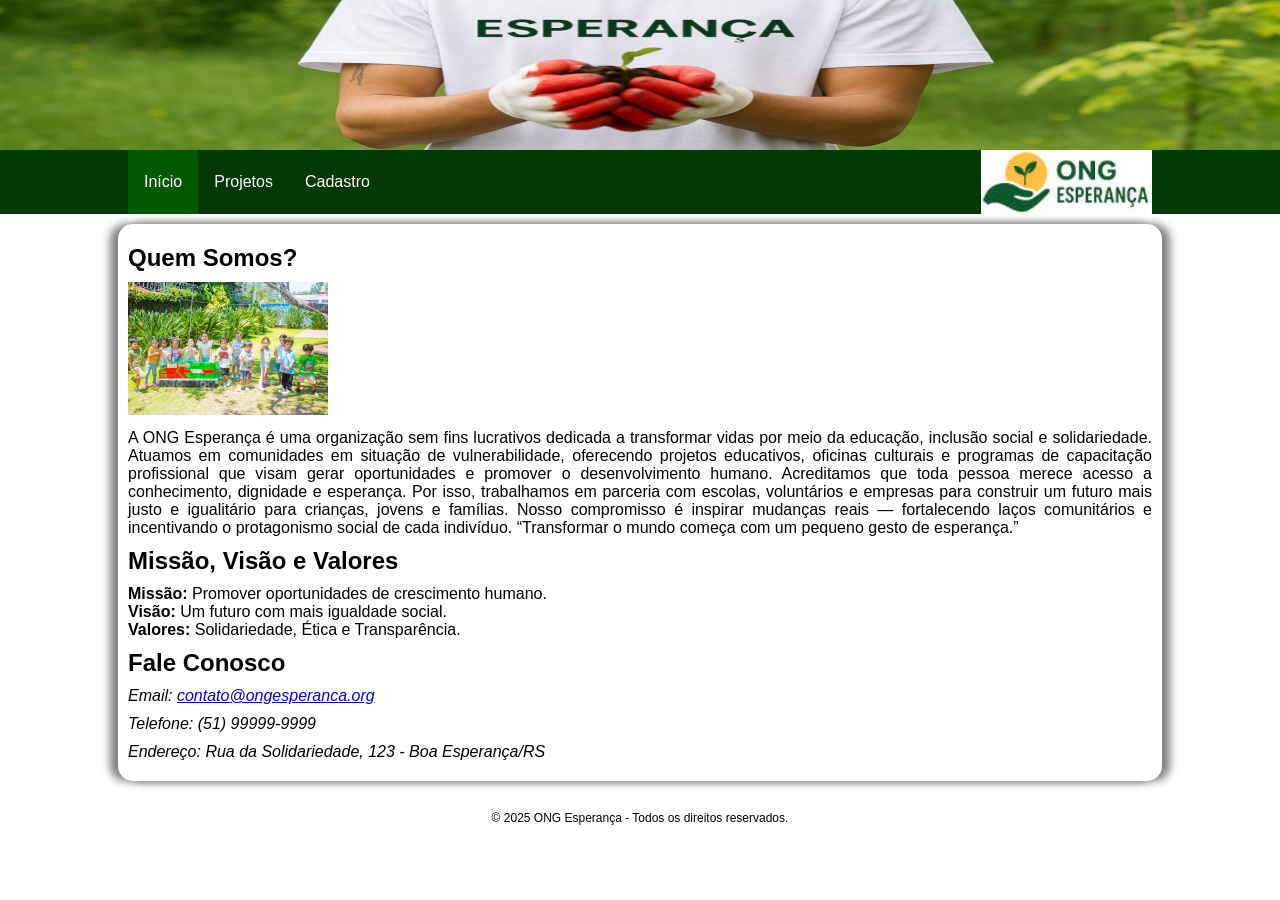
<file: index.html>
<!DOCTYPE html>
<html lang="pt-BR">
  <head>
    <meta charset="UTF-8" />
    <meta name="viewport" content="width=device-width, initial-scale=1.0" />
    <title>ONG Esperança - Início</title>
    <link rel="stylesheet" href="style/index.css" />
  </head>

  <body>
    <header>
      <div class="banner"></div>

      <div class="topbar-container">
        <div class="topbar-content">
          <div class="menu-container">
            <nav class="menu">
              <ul>
                <li><a class="menu-active" href="index.html">Início</a></li>
                <li><a href="projetos.html">Projetos</a></li>
                <li><a href="cadastro.html">Cadastro</a></li>
              </ul>
            </nav>
          </div>
          <div class="logo-container">
            <img src="assets/imagens/logo.jpg" alt="Logo da ONG Esperança" />
          </div>
        </div>
      </div>
    </header>

    <main>
      <div class="main-container">
        <section>
          <h2>Quem Somos?</h2>
          <p>
            <img src="assets/imagens/criancas.jpg" alt="Crianças Brincando" />
          </p>
          <p class="justify">
            A ONG Esperança é uma organização sem fins lucrativos dedicada a
            transformar vidas por meio da educação, inclusão social e
            solidariedade. Atuamos em comunidades em situação de
            vulnerabilidade, oferecendo projetos educativos, oficinas culturais
            e programas de capacitação profissional que visam gerar
            oportunidades e promover o desenvolvimento humano. Acreditamos que
            toda pessoa merece acesso a conhecimento, dignidade e esperança. Por
            isso, trabalhamos em parceria com escolas, voluntários e empresas
            para construir um futuro mais justo e igualitário para crianças,
            jovens e famílias. Nosso compromisso é inspirar mudanças reais —
            fortalecendo laços comunitários e incentivando o protagonismo social
            de cada indivíduo. “Transformar o mundo começa com um pequeno gesto
            de esperança.”
          </p>
        </section>

        <section>
          <h2>Missão, Visão e Valores</h2>
          <ul>
            <li>
              <strong>Missão:</strong> Promover oportunidades de crescimento
              humano.
            </li>
            <li>
              <strong>Visão:</strong> Um futuro com mais igualdade social.
            </li>
            <li>
              <strong>Valores:</strong> Solidariedade, Ética e Transparência.
            </li>
          </ul>
        </section>

        <section>
          <h2>Fale Conosco</h2>
          <address>
            <p>
              Email:
              <a href="mailto:contato@ongesperanca.org"
                >contato@ongesperanca.org</a
              >
            </p>
            <p>Telefone: (51) 99999-9999</p>
            <p>Endereço: Rua da Solidariedade, 123 - Boa Esperança/RS</p>
          </address>
        </section>
      </div>
    </main>

    <footer>
      <p>&copy; 2025 ONG Esperança - Todos os direitos reservados.</p>
    </footer>
  </body>
</html>
</file>
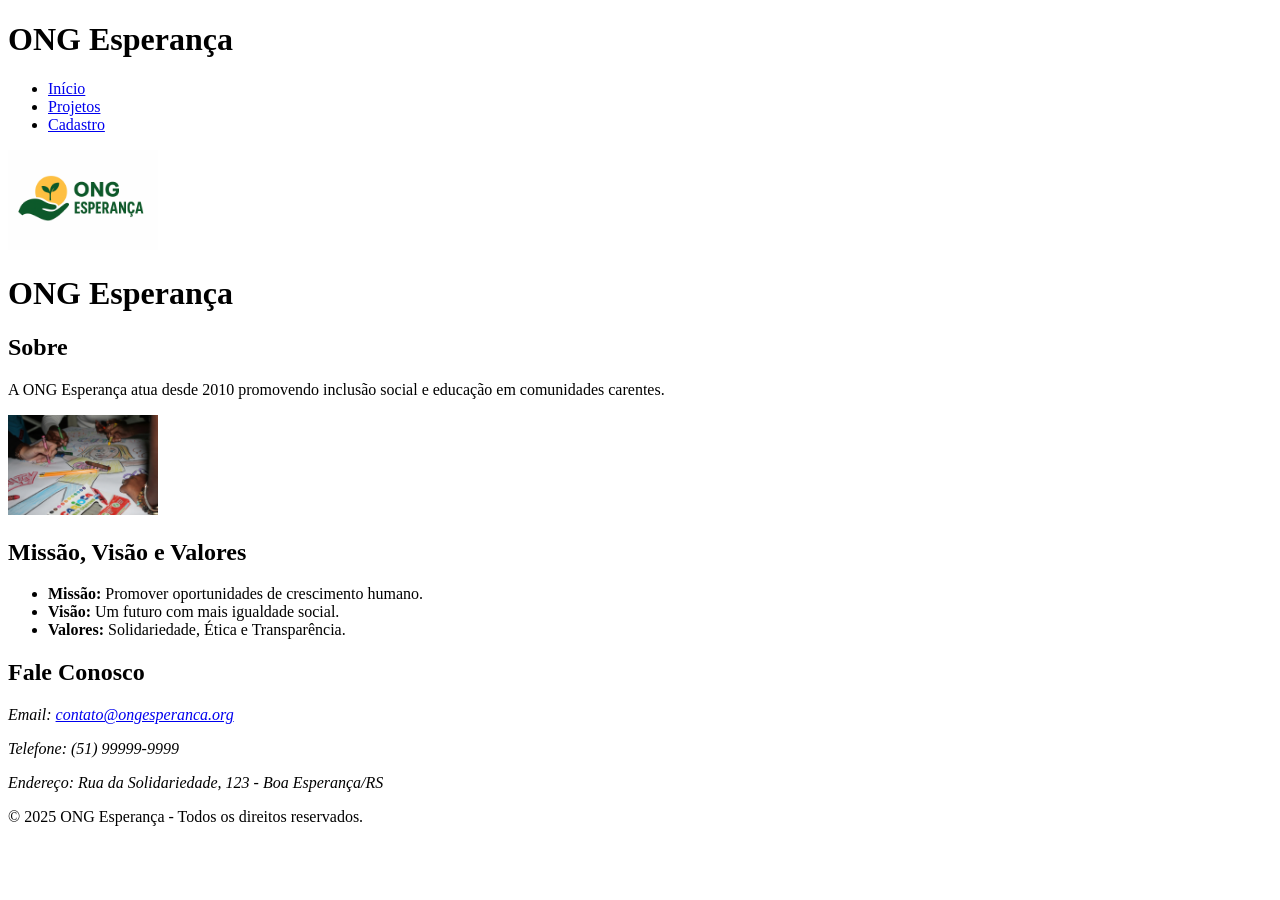
<file: Atividade1/index.html>
<!DOCTYPE html>
<html lang="pt-BR">

<head>
  <meta charset="UTF-8">
  <meta name="viewport" content="width=device-width, initial-scale=1.0">
  <title>ONG Esperança - Início</title>
</head>

<body>


  <header>
    <h1>ONG Esperança</h1>
   
    <nav>
      <ul>
        <li><a href="index.html">Início</a></li>
        <li><a href="projetos.html">Projetos</a></li>
        <li><a href="cadastro.html">Cadastro</a></li>
      </ul>
    </nav>
     <img src="assets/imagens/logo.png" alt="Logo da ONG Esperança" width="150">
  </header>

  <main>
    <h1>ONG Esperança</h1>
    <section>
      <h2>Sobre</h2>
      <p>A ONG Esperança atua desde 2010 promovendo inclusão social e educação em comunidades carentes.</p>
      <img src="assets/imagens/criancas-social.jpg" width="150" alt="Crianças participando de atividade social">
    </section>

    <section>
      <h2>Missão, Visão e Valores</h2>
      <ul>
        <li><strong>Missão:</strong> Promover oportunidades de crescimento humano.</li>
        <li><strong>Visão:</strong> Um futuro com mais igualdade social.</li>
        <li><strong>Valores:</strong> Solidariedade, Ética e Transparência.</li>
      </ul>
    </section>

    <section>
      <h2>Fale Conosco</h2>
      <address>
        <p>Email: <a href="mailto:contato@ongesperanca.org">contato@ongesperanca.org</a></p>
        <p>Telefone: (51) 99999-9999</p>
        <p>Endereço: Rua da Solidariedade, 123 - Boa Esperança/RS</p>
      </address>
    </section>
  </main>

  <footer>
    <p>&copy; 2025 ONG Esperança - Todos os direitos reservados.</p>
  </footer>

</body>

</html>
</file>
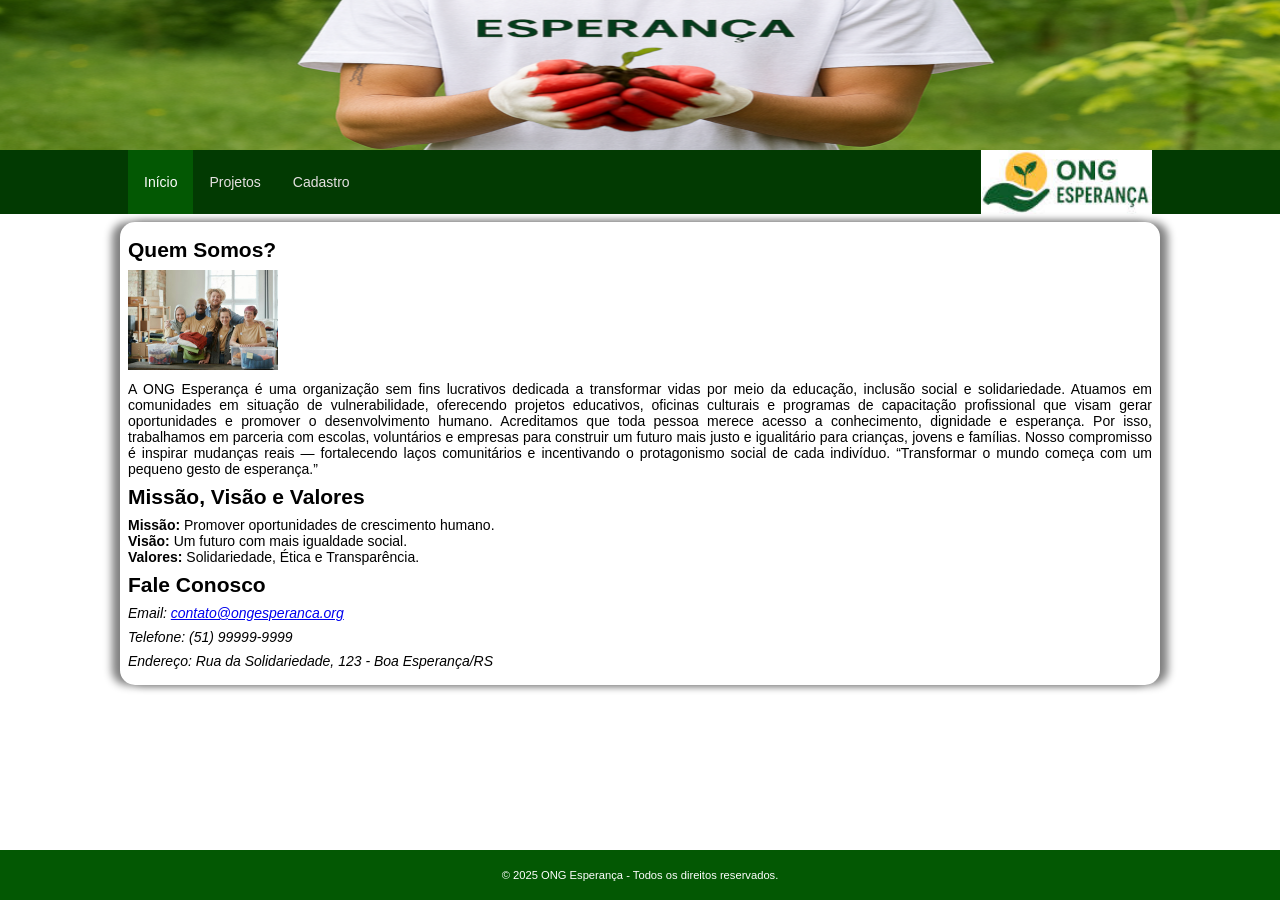
<file: Atividade2/index.html>
<!DOCTYPE html>
<html lang="pt-BR">
  <head>
    <meta charset="UTF-8" />
    <meta name="viewport" content="width=device-width, initial-scale=1.0" />
    <title>ONG Esperança - Início</title>
    <link
      rel="shortcut icon"
      href="assets/icones/ongesperanca.ico"
      type="image/x-icon"
    />
    <link rel="stylesheet" href="style/index.css" />
  </head>

  <body>
    <div class="content">
      <header>
        <div class="banner"></div>

        <div class="topbar-container">
          <div class="topbar-content">
            <div class="menu-container">
              <nav class="menu">
                <ul>
                  <li><a class="menu-active" href="index.html">Início</a></li>
                  <li><a href="projetos.html">Projetos</a></li>
                  <li><a href="cadastro.html">Cadastro</a></li>
                </ul>
              </nav>
            </div>
            <div class="logo-container">
              <img src="assets/imagens/logo.jpg" alt="Logo da ONG Esperança" />
            </div>
          </div>
        </div>
      </header>
      <main>
        <div class="main-container">
          <section>
            <h2>Quem Somos?</h2>
            <p>
              <img
                class="img"
                src="assets/imagens/quemsomos1-p.jpg"
                alt="Crianças Brincando"
              />
            </p>
            <p class="justify">
              A ONG Esperança é uma organização sem fins lucrativos dedicada a
              transformar vidas por meio da educação, inclusão social e
              solidariedade. Atuamos em comunidades em situação de
              vulnerabilidade, oferecendo projetos educativos, oficinas
              culturais e programas de capacitação profissional que visam gerar
              oportunidades e promover o desenvolvimento humano. Acreditamos que
              toda pessoa merece acesso a conhecimento, dignidade e esperança.
              Por isso, trabalhamos em parceria com escolas, voluntários e
              empresas para construir um futuro mais justo e igualitário para
              crianças, jovens e famílias. Nosso compromisso é inspirar mudanças
              reais — fortalecendo laços comunitários e incentivando o
              protagonismo social de cada indivíduo. “Transformar o mundo começa
              com um pequeno gesto de esperança.”
            </p>
          </section>

          <section>
            <h2>Missão, Visão e Valores</h2>
            <ul>
              <li>
                <strong>Missão:</strong> Promover oportunidades de crescimento
                humano.
              </li>
              <li>
                <strong>Visão:</strong> Um futuro com mais igualdade social.
              </li>
              <li>
                <strong>Valores:</strong> Solidariedade, Ética e Transparência.
              </li>
            </ul>
          </section>

          <section>
            <h2>Fale Conosco</h2>
            <address>
              <p>
                Email:
                <a href="mailto:contato@ongesperanca.org"
                  >contato@ongesperanca.org</a
                >
              </p>
              <p>Telefone: (51) 99999-9999</p>
              <p>Endereço: Rua da Solidariedade, 123 - Boa Esperança/RS</p>
            </address>
          </section>
        </div>
      </main>

      <footer>
        <p>&copy; 2025 ONG Esperança - Todos os direitos reservados.</p>
      </footer>
    </div>
  </body>
</html>
</file>
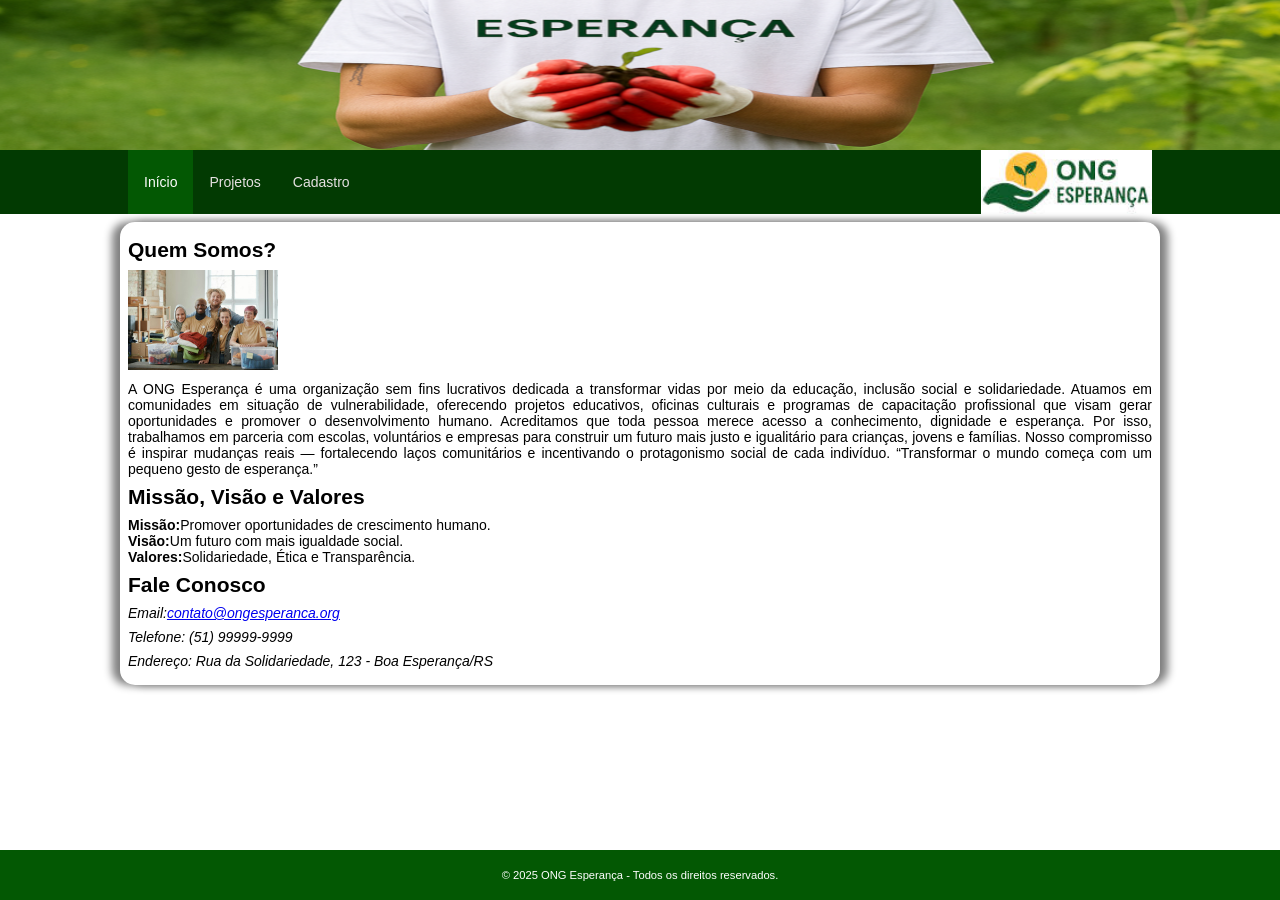
<file: Atividade4/index.html>
<!DOCTYPE html><html lang="pt-BR"><head><meta charset="UTF-8"><meta name="viewport" content="width=device-width,initial-scale=1"><title>ONG Esperança - Início</title><link rel="shortcut icon" href="assets/icones/ongesperanca.ico" type="image/x-icon"><link rel="stylesheet" href="style/index.css"></head><body><div class="content"><header><div class="banner"></div><div class="topbar-container"><div class="topbar-content"><div class="menu-container"><nav class="menu"><ul><li><a class="menu-active" href="index.html">Início</a></li><li><a href="projetos.html">Projetos</a></li><li><a href="cadastro.html">Cadastro</a></li></ul></nav></div><div class="logo-container"><img src="assets/imagens/logo.jpg" alt="Logo da ONG Esperança"></div></div></div></header><main><div class="main-container"><section><h2>Quem Somos?</h2><p><img class="img" src="assets/imagens/quemsomos1-p.jpg" alt="Crianças Brincando"></p><p class="justify">A ONG Esperança é uma organização sem fins lucrativos dedicada a transformar vidas por meio da educação, inclusão social e solidariedade. Atuamos em comunidades em situação de vulnerabilidade, oferecendo projetos educativos, oficinas culturais e programas de capacitação profissional que visam gerar oportunidades e promover o desenvolvimento humano. Acreditamos que toda pessoa merece acesso a conhecimento, dignidade e esperança. Por isso, trabalhamos em parceria com escolas, voluntários e empresas para construir um futuro mais justo e igualitário para crianças, jovens e famílias. Nosso compromisso é inspirar mudanças reais — fortalecendo laços comunitários e incentivando o protagonismo social de cada indivíduo. “Transformar o mundo começa com um pequeno gesto de esperança.”</p></section><section><h2>Missão, Visão e Valores</h2><ul><li><strong>Missão:</strong>Promover oportunidades de crescimento humano.</li><li><strong>Visão:</strong>Um futuro com mais igualdade social.</li><li><strong>Valores:</strong>Solidariedade, Ética e Transparência.</li></ul></section><section><h2>Fale Conosco</h2><address><p>Email:<a href="mailto:contato@ongesperanca.org">contato@ongesperanca.org</a></p><p>Telefone: (51) 99999-9999</p><p>Endereço: Rua da Solidariedade, 123 - Boa Esperança/RS</p></address></section></div></main><footer><p>&copy; 2025 ONG Esperança - Todos os direitos reservados.</p></footer></div></body></html>
</file>
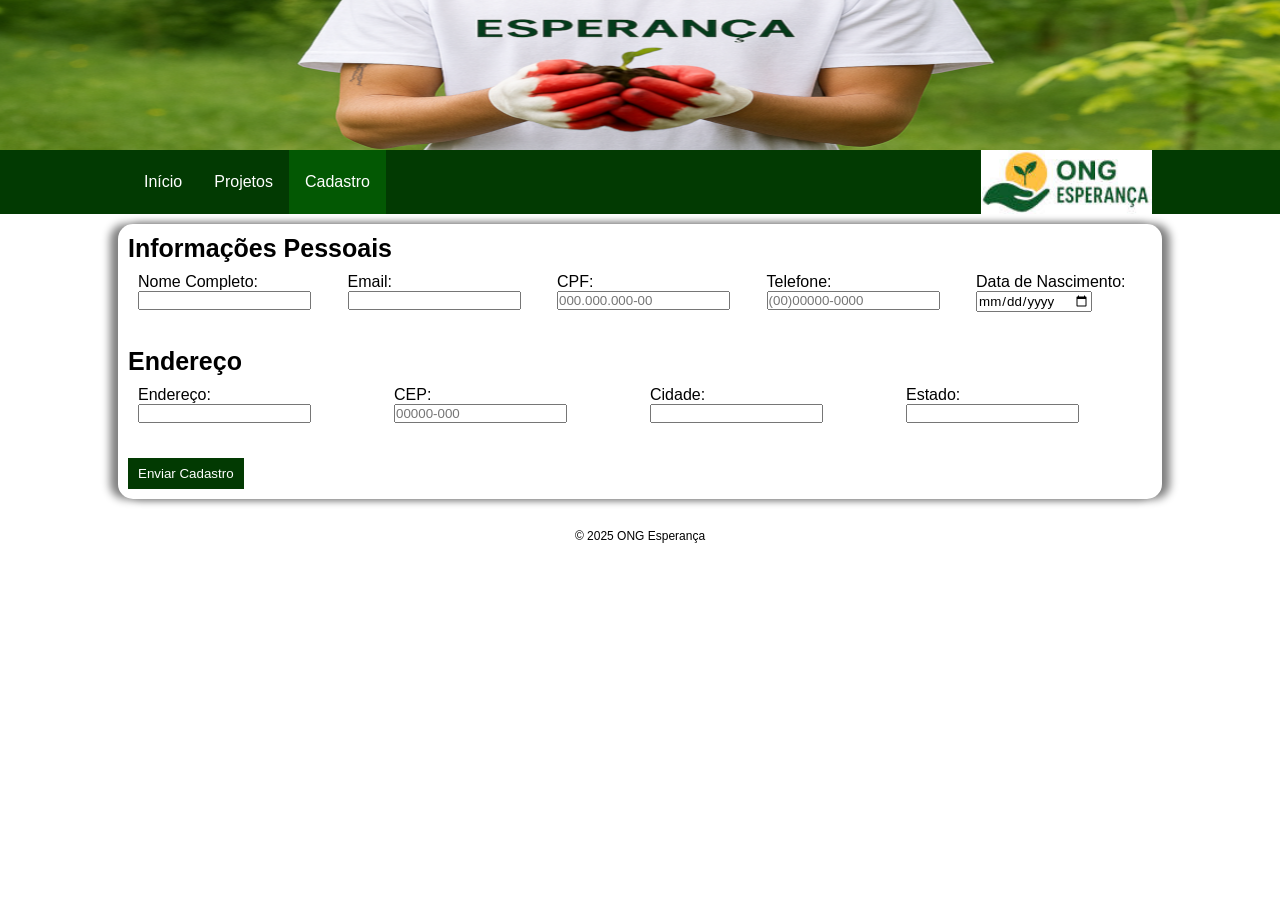
<file: cadastro.html>
<!DOCTYPE html>
<html lang="pt-BR">
  <head>
    <meta charset="UTF-8" />
    <meta name="viewport" content="width=device-width, initial-scale=1.0" />
    <title>Cadastro de Voluntário - ONG Esperança</title>
    <link rel="stylesheet" href="style/index.css" />
  </head>

  <body>
    <header>
      <div class="banner"></div>

      <div class="topbar-container">
        <div class="topbar-content">
          <div class="menu-container">
            <nav class="menu">
              <ul>
                <li><a href="index.html">Início</a></li>
                <li><a href="projetos.html">Projetos</a></li>
                <li>
                  <a class="menu-active" href="cadastro.html">Cadastro</a>
                </li>
              </ul>
            </nav>
          </div>
          <div class="logo-container">
            <img src="assets/imagens/logo.jpg" alt="Logo da ONG Esperança" />
          </div>
        </div>
      </div>
    </header>

    <main>
      <div class="main-container">
        <form>
          <fieldset>
            <legend>Informações Pessoais</legend>

            <div class="grid grid-5">
              <div class="input-item">
                <label
                  >Nome Completo:
                  <input type="text" name="nome" required />
                </label>
              </div>
              <div class="input-item">
                <label
                  >Email:
                  <input type="email" name="email" required />
                </label>
              </div>
              <div class="input-item">
                <label
                  >CPF:
                  <input
                    type="text"
                    name="cpf"
                    required
                    pattern="\d{3}\.\d{3}\.\d{3}-\d{2}"
                    placeholder="000.000.000-00"
                    maxlength="14"
                  />
                </label>
              </div>
              <div class="input-item">
                <label
                  >Telefone:
                  <input
                    type="tel"
                    name="telefone"
                    required
                    placeholder="(00)00000-0000"
                    pattern="\(\d{2}\)\d{5}-\d{4}"
                    maxlength="14"
                  />
                </label>
              </div>
              <div class="input-item">
                <label
                  >Data de Nascimento:
                  <input type="date" name="data_nascimento" required />
                </label>
              </div>
            </div>
          </fieldset>

          <fieldset>
            <legend>Endereço</legend>
            <div class="grid grid-4">
              <div class="input-item">
                <label
                  >Endereço:
                  <input type="text" name="endereco" required />
                </label>
              </div>
              <div class="input-item">
                <label
                  >CEP:
                  <input
                    type="text"
                    name="cep"
                    required
                    pattern="\d{5}-\d{3}"
                    placeholder="00000-000"
                    maxlength="9"
                  />
                </label>
              </div>
              <div class="input-item">
                <label
                  >Cidade:
                  <input type="text" name="cidade" required />
                </label>
              </div>
              <div class="input-item">
                <label
                  >Estado:
                  <input type="text" name="estado" required maxlength="2" />
                </label>
              </div>
            </div>
          </fieldset>

          <button type="submit">Enviar Cadastro</button>
        </form>
      </div>
    </main>

    <footer>
      <p>&copy; 2025 ONG Esperança</p>
    </footer>
  </body>
</html>
</file>
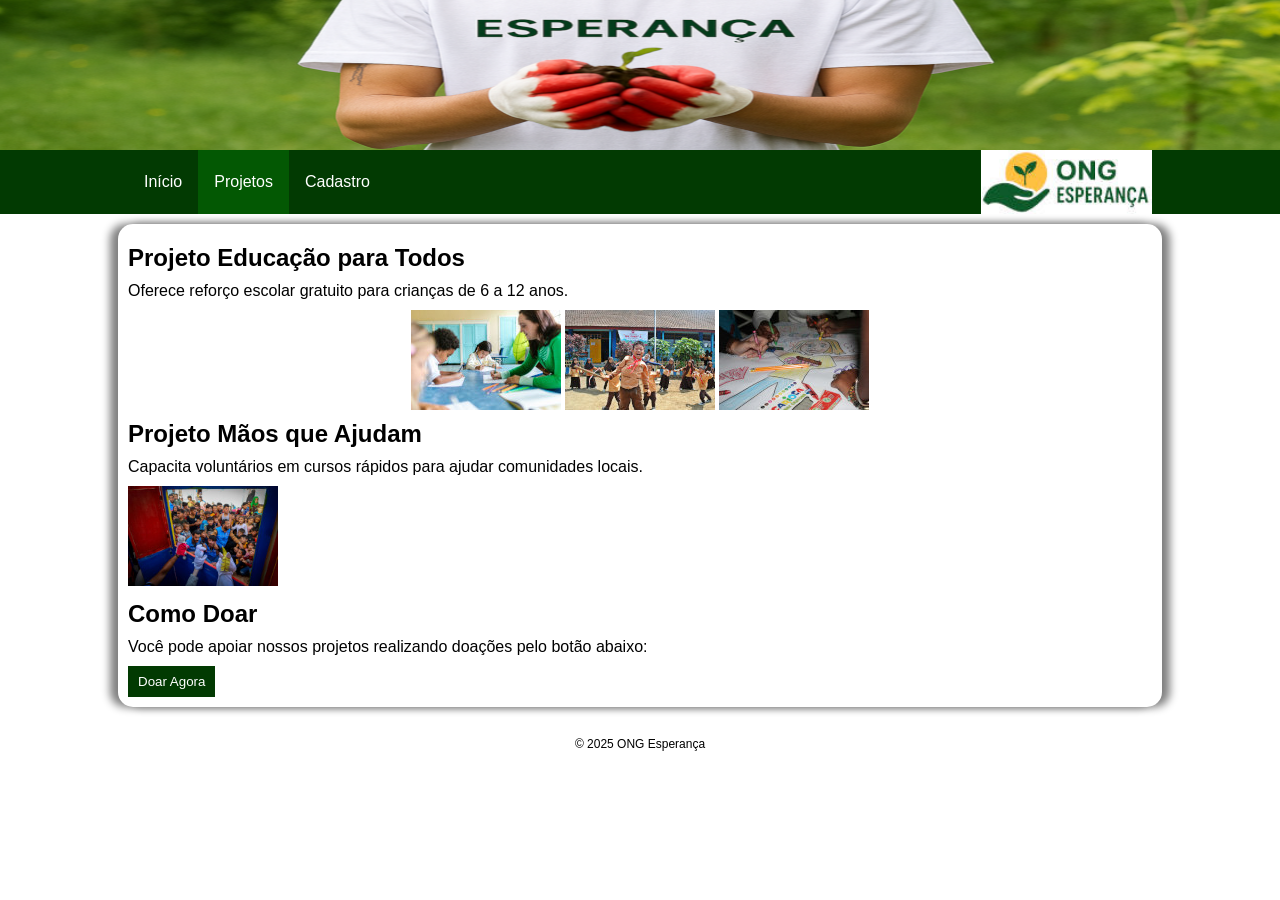
<file: projetos.html>
<!DOCTYPE html>
<html lang="pt-BR">
  <head>
    <meta charset="UTF-8" />
    <meta name="viewport" content="width=device-width, initial-scale=1.0" />
    <title>Projetos Sociais - ONG Esperança</title>
    <link rel="stylesheet" href="style/index.css" />
  </head>

  <body>
    <header>
      <div class="banner"></div>

      <div class="topbar-container">
        <div class="topbar-content">
          <div class="menu-container">
            <nav class="menu">
              <ul>
                <li><a href="index.html">Início</a></li>
                <li>
                  <a class="menu-active" href="projetos.html">Projetos</a>
                </li>
                <li><a href="cadastro.html">Cadastro</a></li>
              </ul>
            </nav>
          </div>
          <div class="logo-container">
            <img src="assets/imagens/logo.jpg" alt="Logo da ONG Esperança" />
          </div>
        </div>
      </div>
    </header>

    <main>
      <div class="main-container">
        <article>
          <h2>Projeto Educação para Todos</h2>
          <p>Oferece reforço escolar gratuito para crianças de 6 a 12 anos.</p>
          <div class="proj-cont">
            <img src="assets/imagens/criancas3.jpg" alt="Crianças estudando" />
            <img src="assets/imagens/criancas4.jpg" alt="Crianças brincando" />
            <img src="assets/imagens/criancas5.jpg" alt="Crianças pintando" />
          </div>
        </article>

        <article>
          <h2>Projeto Mãos que Ajudam</h2>
          <p>
            Capacita voluntários em cursos rápidos para ajudar comunidades
            locais.
          </p>
          <img
            src="assets/imagens/criancas2.jpg"
            alt="Voluntários ajudando na comunidade"
            width="150"
          />
        </article>

        <section id="doacao">
          <h2>Como Doar</h2>
          <p>
            Você pode apoiar nossos projetos realizando doações pelo botão
            abaixo:
          </p>
          <button>Doar Agora</button>
        </section>
      </div>
    </main>

    <footer>
      <p>&copy; 2025 ONG Esperança</p>
    </footer>
  </body>
</html>
</file>
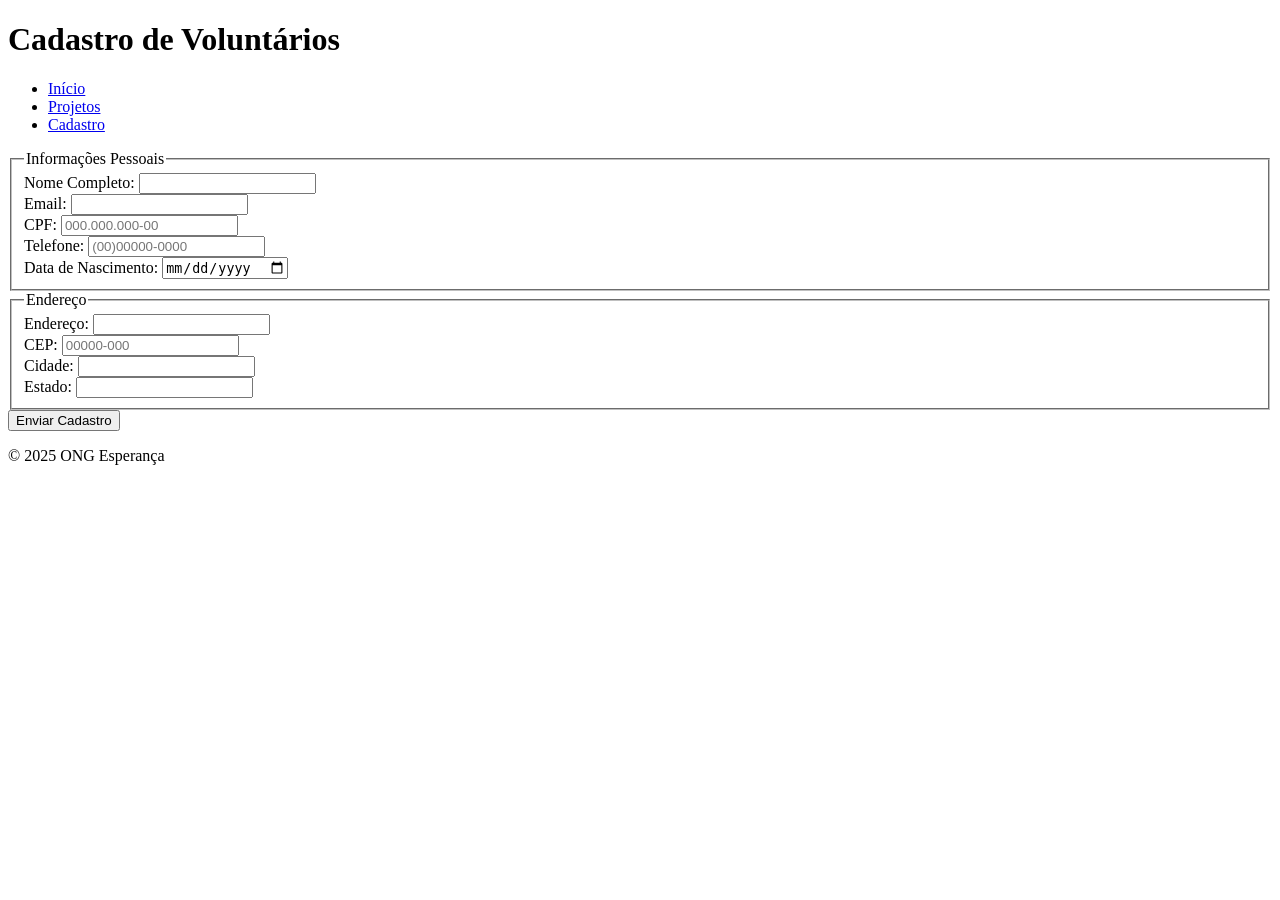
<file: Atividade1/cadastro.html>
<!DOCTYPE html>
<html lang="pt-BR">

<head>
  <meta charset="UTF-8">
  <meta name="viewport" content="width=device-width, initial-scale=1.0">
  <title>Cadastro de Voluntário - ONG Esperança</title>
</head>

<body>

  <header>
    <h1>Cadastro de Voluntários</h1>
    <nav>
      <ul>
        <li><a href="index.html">Início</a></li>
        <li><a href="projetos.html">Projetos</a></li>
        <li><a href="cadastro.html">Cadastro</a></li>
      </ul>
    </nav>
  </header>

  <main>
    <form>
      <fieldset>
        <legend>Informações Pessoais</legend>
        <div>
          <label>Nome Completo:
            <input type="text" name="nome" required />
          </label>
        </div>
        <!-- <div>
          <label for="input-nome">Nome completo:</label>
          <input id="input-nome" type="text" name="nome" required />
        </div> -->
        <div>
          <label>Email:
            <input type="email" name="email" required /> <!-- Isso aqui eh pra sei la -->
          </label>
        </div>
        <div>
          <label>CPF:
            <input type="text" name="cpf" required pattern="\d{3}\.\d{3}\.\d{3}-\d{2}" placeholder="000.000.000-00"
              maxlength="14" />
          </label>
        </div>
        <div>
          <label>Telefone:
            <input type="tel" name="telefone" required placeholder="(00)00000-0000" pattern="\(\d{2}\)\d{5}-\d{4}"
              maxlength="14" />
          </label>
        </div>
        <div>
          <label>Data de Nascimento:
            <input type="date" name="data_nascimento" required />
          </label>
        </div>
      </fieldset>

      <fieldset>
        <legend>Endereço</legend>
        <div>
          <label>Endereço:
            <input type="text" name="endereco" required />
          </label>
        </div>
        <div>
          <label>CEP:
            <input type="text" name="cep" required pattern="\d{5}-\d{3}" placeholder="00000-000" maxlength="9" />
          </label>
        </div>
        <div>
          <label>Cidade:
            <input type="text" name="cidade" required />
          </label>
        </div>
        <div>
          <label>Estado:
            <input type="text" name="estado" required maxlength="2" />
          </label>
        </div>
      </fieldset>

      <button type="submit">Enviar Cadastro</button>
    </form>
  </main>

  <footer>
    <p>&copy; 2025 ONG Esperança</p>
  </footer>

</body>

</html>
</file>
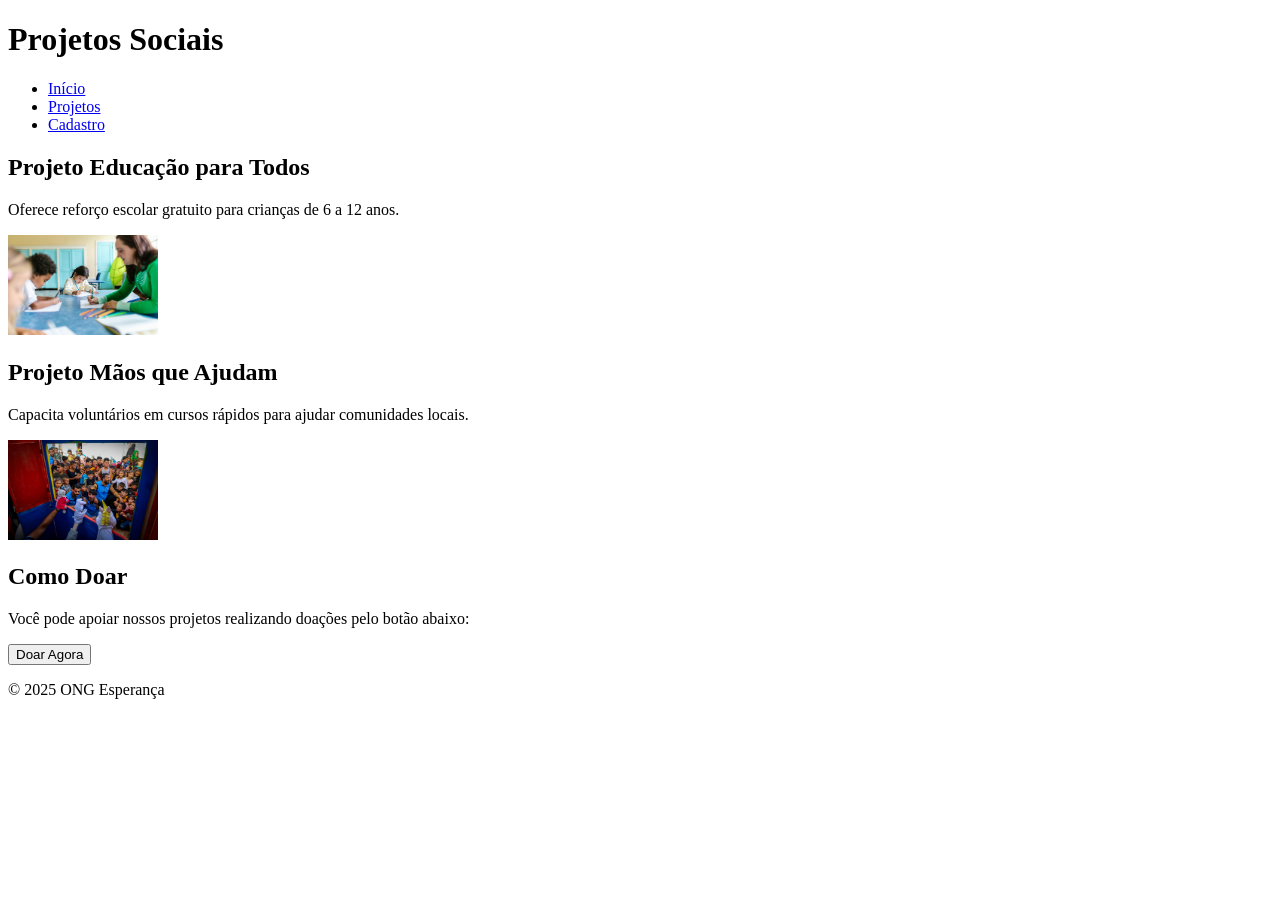
<file: Atividade1/projetos.html>
<!DOCTYPE html>
<html lang="pt-BR">

<head>
  <meta charset="UTF-8">
  <meta name="viewport" content="width=device-width, initial-scale=1.0">
  <title>Projetos Sociais - ONG Esperança</title>
</head>

<body>

  <header>
    <h1>Projetos Sociais</h1>
    <nav>
      <ul>
        <li><a href="index.html">Início</a></li>
        <li><a href="projetos.html">Projetos</a></li>
        <li><a href="cadastro.html">Cadastro</a></li>
      </ul>
    </nav>
  </header>

  <main>
    <article>
      <h2>Projeto Educação para Todos</h2>
      <p>Oferece reforço escolar gratuito para crianças de 6 a 12 anos.</p>
      <img src="assets/imagens/estudos.jpg" alt="Crianças estudando" width="150">
    </article>

    <article>
      <h2>Projeto Mãos que Ajudam</h2>
      <p>Capacita voluntários em cursos rápidos para ajudar comunidades locais.</p>
      <img src="assets/imagens/projeto-comunidade.jpg" alt="Voluntários ajudando na comunidade" width="150">
    </article>

    <section id="doacao">
      <h2>Como Doar</h2>
      <p>Você pode apoiar nossos projetos realizando doações pelo botão abaixo:</p>
      <button>Doar Agora</button>
    </section>
  </main>

  <footer>
    <p>&copy; 2025 ONG Esperança</p>
  </footer>

</body>

</html>
</file>
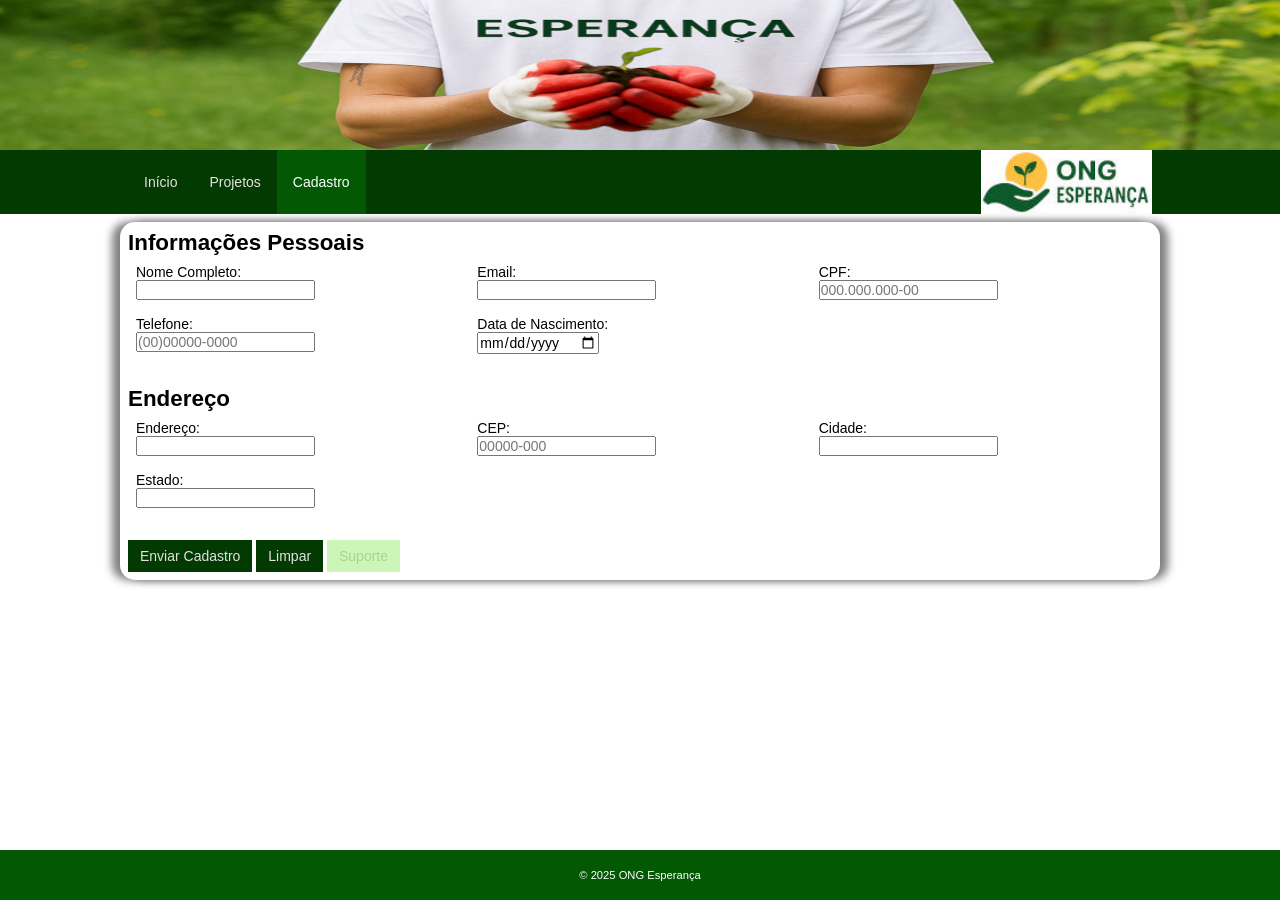
<file: Atividade2/cadastro.html>
<!DOCTYPE html>
<html lang="pt-BR">
  <head>
    <meta charset="UTF-8" />
    <meta name="viewport" content="width=device-width, initial-scale=1.0" />
    <title>Cadastro de Voluntário - ONG Esperança</title>
    <link
      rel="shortcut icon"
      href="assets/icones/ongesperanca.ico"
      type="image/x-icon"
    />
    <link rel="stylesheet" href="style/index.css" />
  </head>

  <body>
    <div class="content">
      <header>
        <div class="banner"></div>

        <div class="topbar-container">
          <div class="topbar-content">
            <div class="menu-container">
              <nav class="menu">
                <ul>
                  <li><a href="index.html">Início</a></li>
                  <li><a href="projetos.html">Projetos</a></li>
                  <li>
                    <a class="menu-active" href="cadastro.html">Cadastro</a>
                  </li>
                </ul>
              </nav>
            </div>
            <div class="logo-container">
              <img src="assets/imagens/logo.jpg" alt="Logo da ONG Esperança" />
            </div>
          </div>
        </div>
      </header>
      <main>
        <div class="main-container">
          <form>
            <fieldset>
              <legend>Informações Pessoais</legend>

              <div class="grid grid-5">
                <div class="input-item">
                  <label
                    >Nome Completo:
                    <input type="text" name="nome" required />
                  </label>
                </div>
                <div class="input-item">
                  <label
                    >Email:
                    <input type="email" name="email" required />
                  </label>
                </div>
                <div class="input-item">
                  <label
                    >CPF:
                    <input
                      type="text"
                      name="cpf"
                      required
                      pattern="\d{3}\.\d{3}\.\d{3}-\d{2}"
                      placeholder="000.000.000-00"
                      maxlength="14"
                    />
                  </label>
                </div>
                <div class="input-item">
                  <label
                    >Telefone:
                    <input
                      type="tel"
                      name="telefone"
                      required
                      placeholder="(00)00000-0000"
                      pattern="\(\d{2}\)\d{5}-\d{4}"
                      maxlength="14"
                    />
                  </label>
                </div>
                <div class="input-item">
                  <label
                    >Data de Nascimento:
                    <input type="date" name="data_nascimento" required />
                  </label>
                </div>
              </div>
            </fieldset>

            <fieldset>
              <legend>Endereço</legend>
              <div class="grid grid-4">
                <div class="input-item">
                  <label
                    >Endereço:
                    <input type="text" name="endereco" required />
                  </label>
                </div>
                <div class="input-item">
                  <label
                    >CEP:
                    <input
                      type="text"
                      name="cep"
                      required
                      pattern="\d{5}-\d{3}"
                      placeholder="00000-000"
                      maxlength="9"
                    />
                  </label>
                </div>
                <div class="input-item">
                  <label
                    >Cidade:
                    <input type="text" name="cidade" required />
                  </label>
                </div>
                <div class="input-item">
                  <label
                    >Estado:
                    <input type="text" name="estado" required maxlength="2" />
                  </label>
                </div>
              </div>
            </fieldset>

            <button type="submit">Enviar Cadastro</button>
            <button type="reset">Limpar</button>
            <button disabled>Suporte</button>
          </form>
        </div>
      </main>

      <footer>
        <p>&copy; 2025 ONG Esperança</p>
      </footer>
    </div>
  </body>
</html>
</file>
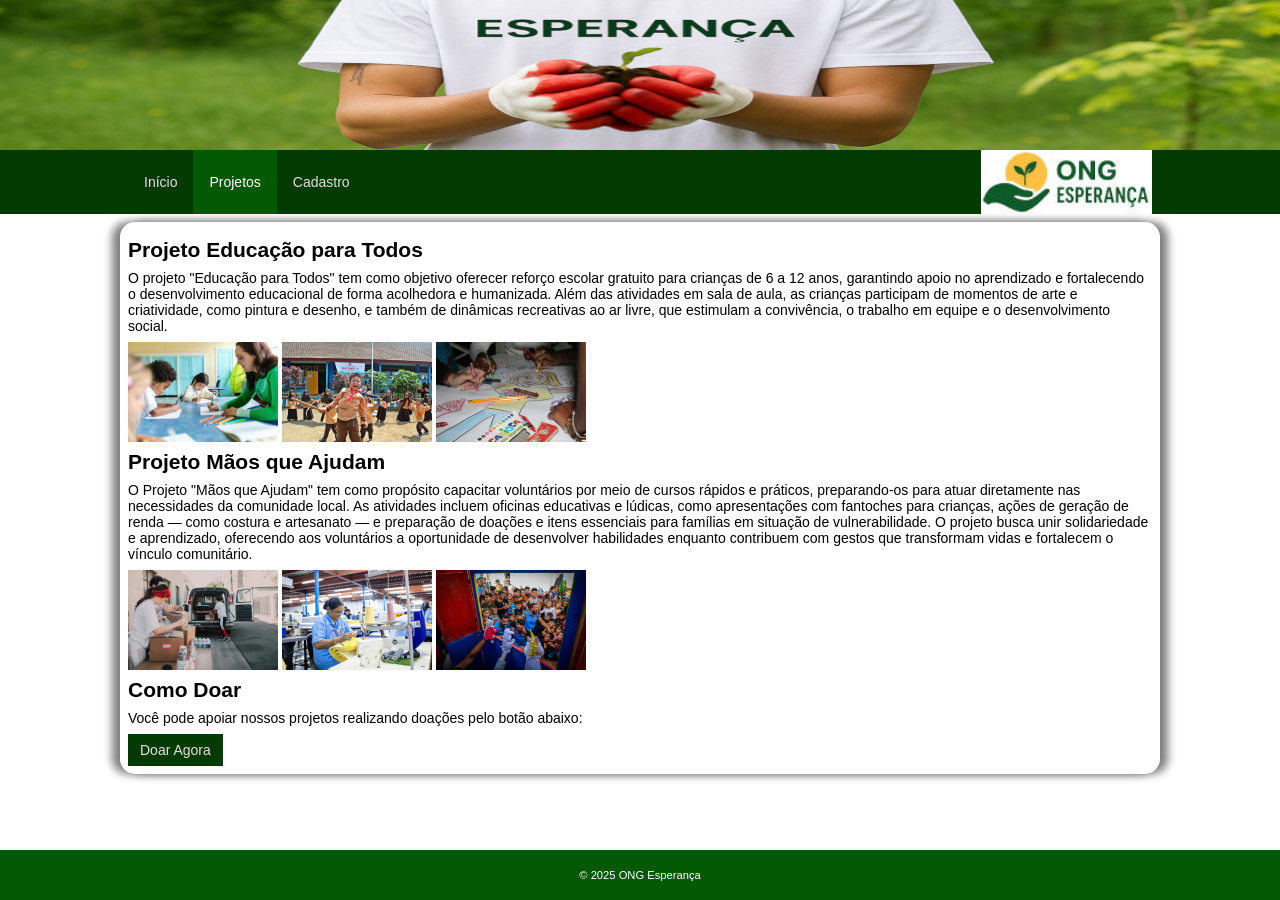
<file: Atividade2/projetos.html>
<!DOCTYPE html>
<html lang="pt-BR">
  <head>
    <meta charset="UTF-8" />
    <meta name="viewport" content="width=device-width, initial-scale=1.0" />
    <title>Projetos Sociais - ONG Esperança</title>
    <link
      rel="shortcut icon"
      href="assets/icones/ongesperanca.ico"
      type="image/x-icon"
    />
    <link rel="stylesheet" href="style/index.css" />
  </head>

  <body>
    <div class="content">
      <header>
        <div class="banner"></div>

        <div class="topbar-container">
          <div class="topbar-content">
            <div class="menu-container">
              <nav class="menu">
                <ul>
                  <li><a href="index.html">Início</a></li>
                  <li>
                    <a class="menu-active" href="projetos.html">Projetos</a>
                  </li>
                  <li><a href="cadastro.html">Cadastro</a></li>
                </ul>
              </nav>
            </div>
            <div class="logo-container">
              <img src="assets/imagens/logo.jpg" alt="Logo da ONG Esperança" />
            </div>
          </div>
        </div>
      </header>
      <main>
        <div class="main-container">
          <article>
            <h2>Projeto Educação para Todos</h2>
            <p>
              O projeto "Educação para Todos" tem como objetivo oferecer reforço
              escolar gratuito para crianças de 6 a 12 anos, garantindo apoio no
              aprendizado e fortalecendo o desenvolvimento educacional de forma
              acolhedora e humanizada. Além das atividades em sala de aula, as
              crianças participam de momentos de arte e criatividade, como
              pintura e desenho, e também de dinâmicas recreativas ao ar livre,
              que estimulam a convivência, o trabalho em equipe e o
              desenvolvimento social.
            </p>
            <div class="proj-cont">
              <img
                class="img"
                src="assets/imagens/ensinando1-p.png"
                alt="Crianças estudando"
              />
              <img
                class="img"
                src="assets/imagens/brincando2-p.png"
                alt="Crianças brincando"
              />
              <img
                class="img"
                src="assets/imagens/desenhando1-p.png"
                alt="Crianças pintando"
              />
            </div>
          </article>

          <article>
            <h2>Projeto Mãos que Ajudam</h2>
            <p>
              O Projeto "Mãos que Ajudam" tem como propósito capacitar
              voluntários por meio de cursos rápidos e práticos, preparando-os
              para atuar diretamente nas necessidades da comunidade local. As
              atividades incluem oficinas educativas e lúdicas, como
              apresentações com fantoches para crianças, ações de geração de
              renda — como costura e artesanato — e preparação de doações e
              itens essenciais para famílias em situação de vulnerabilidade. O
              projeto busca unir solidariedade e aprendizado, oferecendo aos
              voluntários a oportunidade de desenvolver habilidades enquanto
              contribuem com gestos que transformam vidas e fortalecem o vínculo
              comunitário.
            </p>
            <div class="proj-cont">
              <img
                class="img"
                src="assets/imagens/doacao1-p.png"
                alt="Voluntários ajudando na comunidade"
              />
              <img
                class="img"
                src="assets/imagens/maosajudam1-p.png"
                alt="Voluntários ajudando na comunidade"
              />
              <img
                class="img"
                src="assets/imagens/maosajudam2-p.png"
                alt="Voluntários ajudando na comunidade"
              />
            </div>
          </article>

          <section id="doacao">
            <h2>Como Doar</h2>
            <p>
              Você pode apoiar nossos projetos realizando doações pelo botão
              abaixo:
            </p>
            <button>Doar Agora</button>
          </section>
        </div>
      </main>

      <footer>
        <p>&copy; 2025 ONG Esperança</p>
      </footer>
    </div>
  </body>
</html>
</file>
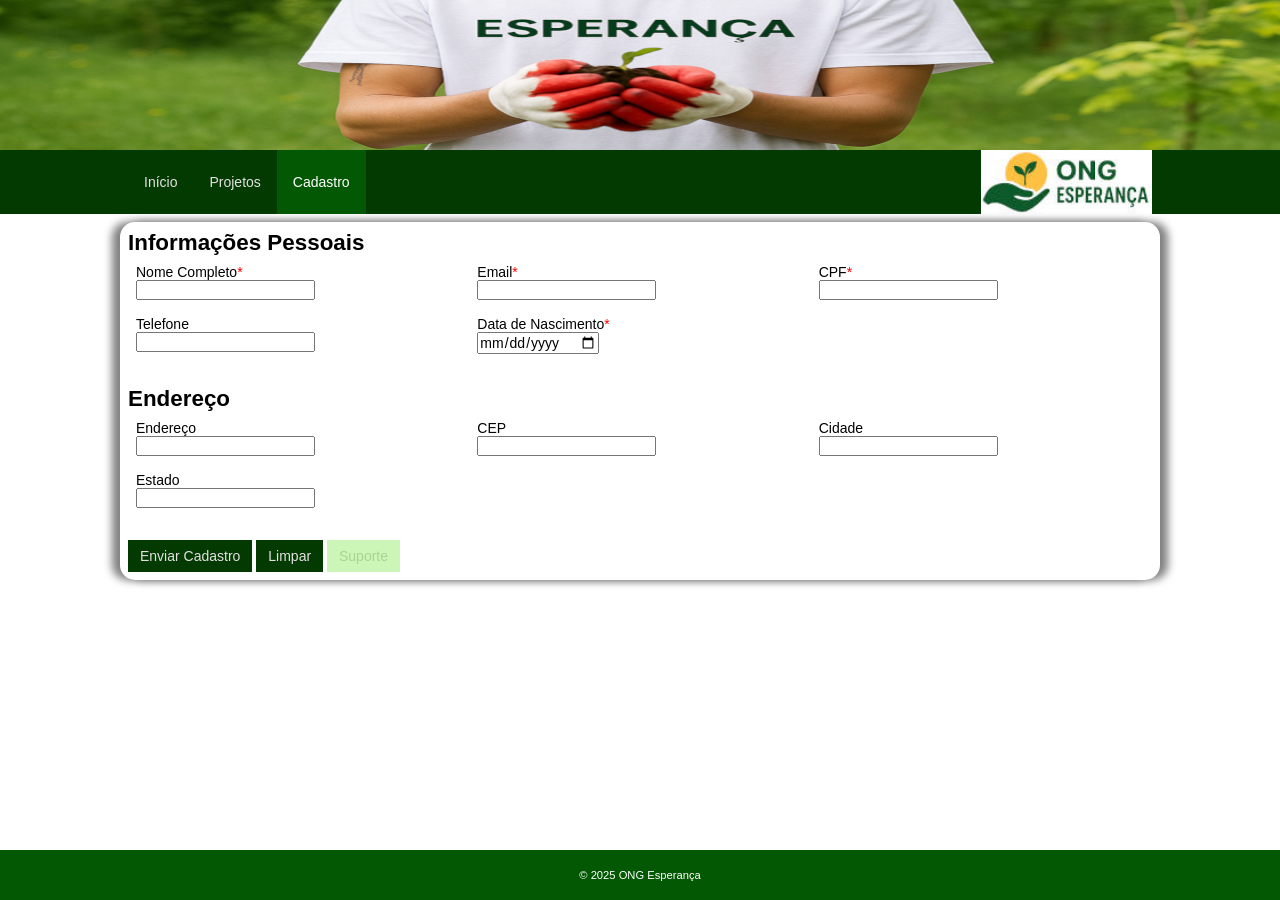
<file: Atividade3/cadastro.html>
<!DOCTYPE html>
<html lang="pt-BR">
  <head>
    <meta charset="UTF-8" />
    <meta name="viewport" content="width=device-width, initial-scale=1.0" />
    <title>Cadastro de Voluntário - ONG Esperança</title>
    <link
      rel="shortcut icon"
      href="assets/icones/ongesperanca.ico"
      type="image/x-icon"
    />
    <link rel="stylesheet" href="style/index.css" />
    <script type="text/javascript" src="script/util.js"></script>
    <script type="text/javascript" src="script/cadastro.js"></script>
  </head>

  <body onload="initCadastro()">
    <div class="content">
      <header>
        <div class="banner"></div>

        <div class="topbar-container">
          <div class="topbar-content">
            <div class="menu-container">
              <nav class="menu">
                <ul>
                  <li><a href="index.html">Início</a></li>
                  <li><a href="projetos.html">Projetos</a></li>
                  <li>
                    <a class="menu-active" href="cadastro.html">Cadastro</a>
                  </li>
                </ul>
              </nav>
            </div>
            <div class="logo-container">
              <img src="assets/imagens/logo.jpg" alt="Logo da ONG Esperança" />
            </div>
          </div>
        </div>
      </header>
      <main>
        <div class="main-container">
          <div id="feedback-box" class="feedback-box hidden"></div>
          <form>
            <fieldset>
              <legend>Informações Pessoais</legend>

              <div class="grid grid-5">
                <div class="input-item">
                  <label
                    >Nome Completo<span class="red">*</span>
                    <input id="nome" type="text" />
                  </label>
                </div>
                <div class="input-item">
                  <label
                    >Email<span class="red">*</span>
                    <input id="email" type="email" />
                  </label>
                </div>
                <div class="input-item">
                  <label
                    >CPF<span class="red">*</span>
                    <input id="cpf" type="text" />
                  </label>
                </div>
                <div class="input-item">
                  <label
                    >Telefone
                    <input id="telefone" type="text" />
                  </label>
                </div>
                <div class="input-item">
                  <label
                    >Data de Nascimento<span class="red">*</span>
                    <input id="data-nascimento" type="date" />
                  </label>
                </div>
              </div>
            </fieldset>

            <fieldset>
              <legend>Endereço</legend>
              <div class="grid grid-4">
                <div class="input-item">
                  <label
                    >Endereço
                    <input id="endereco" type="text" />
                  </label>
                </div>
                <div class="input-item">
                  <label
                    >CEP
                    <input id="cep" type="text" />
                  </label>
                </div>
                <div class="input-item">
                  <label
                    >Cidade
                    <input id="cidade" type="text" />
                  </label>
                </div>
                <div class="input-item">
                  <label
                    >Estado
                    <input id="estado" type="text" />
                  </label>
                </div>
              </div>
            </fieldset>

            <button type="button" onclick="enviarDados()">
              Enviar Cadastro
            </button>
            <button type="reset">Limpar</button>
            <button disabled>Suporte</button>
          </form>
        </div>
      </main>

      <footer>
        <p>&copy; 2025 ONG Esperança</p>
      </footer>
    </div>
  </body>
</html>
</file>
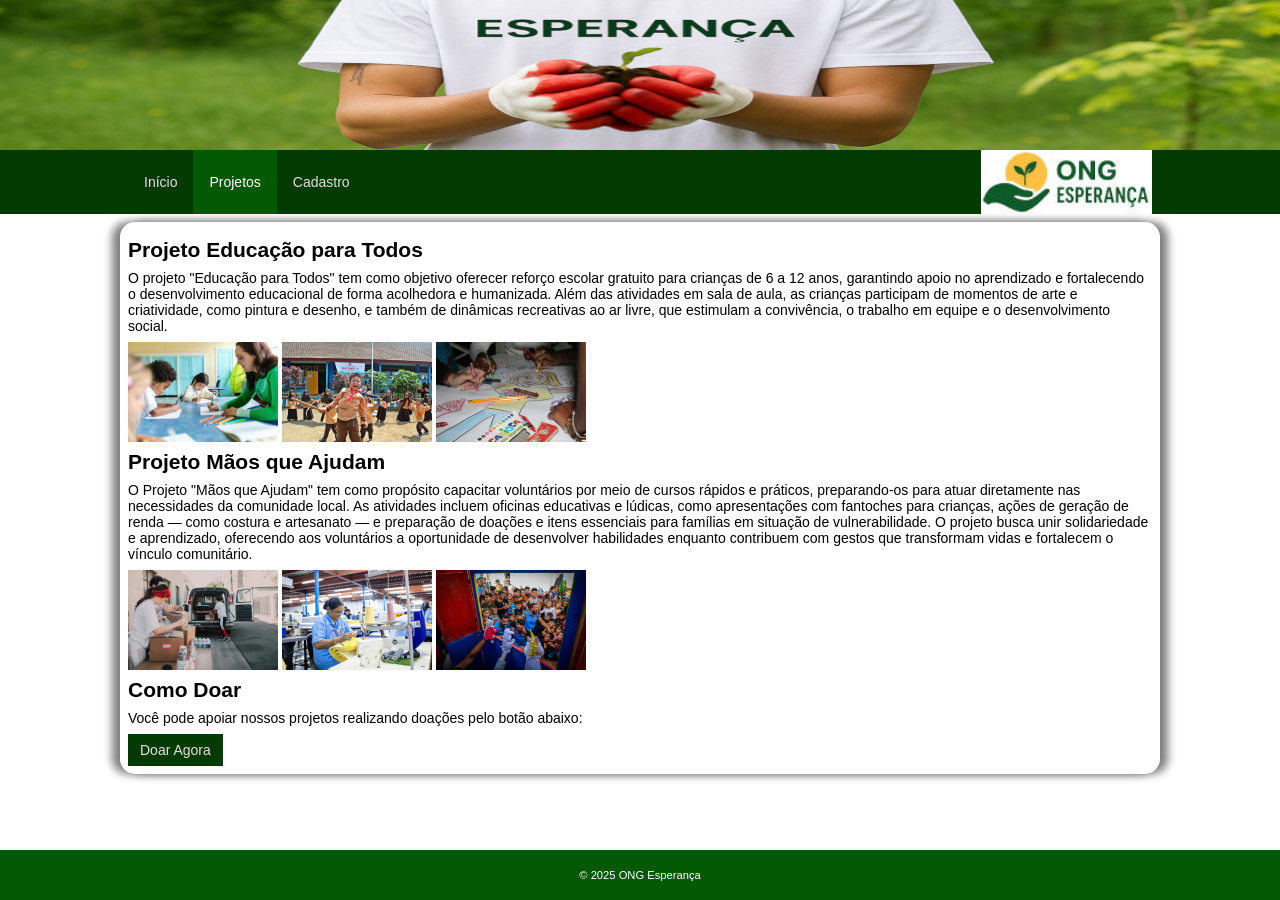
<file: Atividade3/projetos.html>
<!DOCTYPE html>
<html lang="pt-BR">
  <head>
    <meta charset="UTF-8" />
    <meta name="viewport" content="width=device-width, initial-scale=1.0" />
    <title>Projetos Sociais - ONG Esperança</title>
    <link
      rel="shortcut icon"
      href="assets/icones/ongesperanca.ico"
      type="image/x-icon"
    />
    <link rel="stylesheet" href="style/index.css" />
    <script type="text/javascript" src="script/util.js"></script>
    <script type="text/javascript" src="script/projetos.js"></script>
  </head>

  <body onload="initProjetos()">
    <div class="content">
      <header>
        <div class="banner"></div>

        <div class="topbar-container">
          <div class="topbar-content">
            <div class="menu-container">
              <nav class="menu">
                <ul>
                  <li><a href="index.html">Início</a></li>
                  <li>
                    <a class="menu-active" href="projetos.html">Projetos</a>
                  </li>
                  <li><a href="cadastro.html">Cadastro</a></li>
                </ul>
              </nav>
            </div>
            <div class="logo-container">
              <img src="assets/imagens/logo.jpg" alt="Logo da ONG Esperança" />
            </div>
          </div>
        </div>
      </header>
      <main>
        <div class="main-container">
          <div id="projects-container"></div>

          <section id="doacao">
            <h2>Como Doar</h2>
            <p>
              Você pode apoiar nossos projetos realizando doações pelo botão
              abaixo:
            </p>
            <button>Doar Agora</button>
          </section>
        </div>
      </main>

      <footer>
        <p>&copy; 2025 ONG Esperança</p>
      </footer>
    </div>
  </body>
</html>
</file>
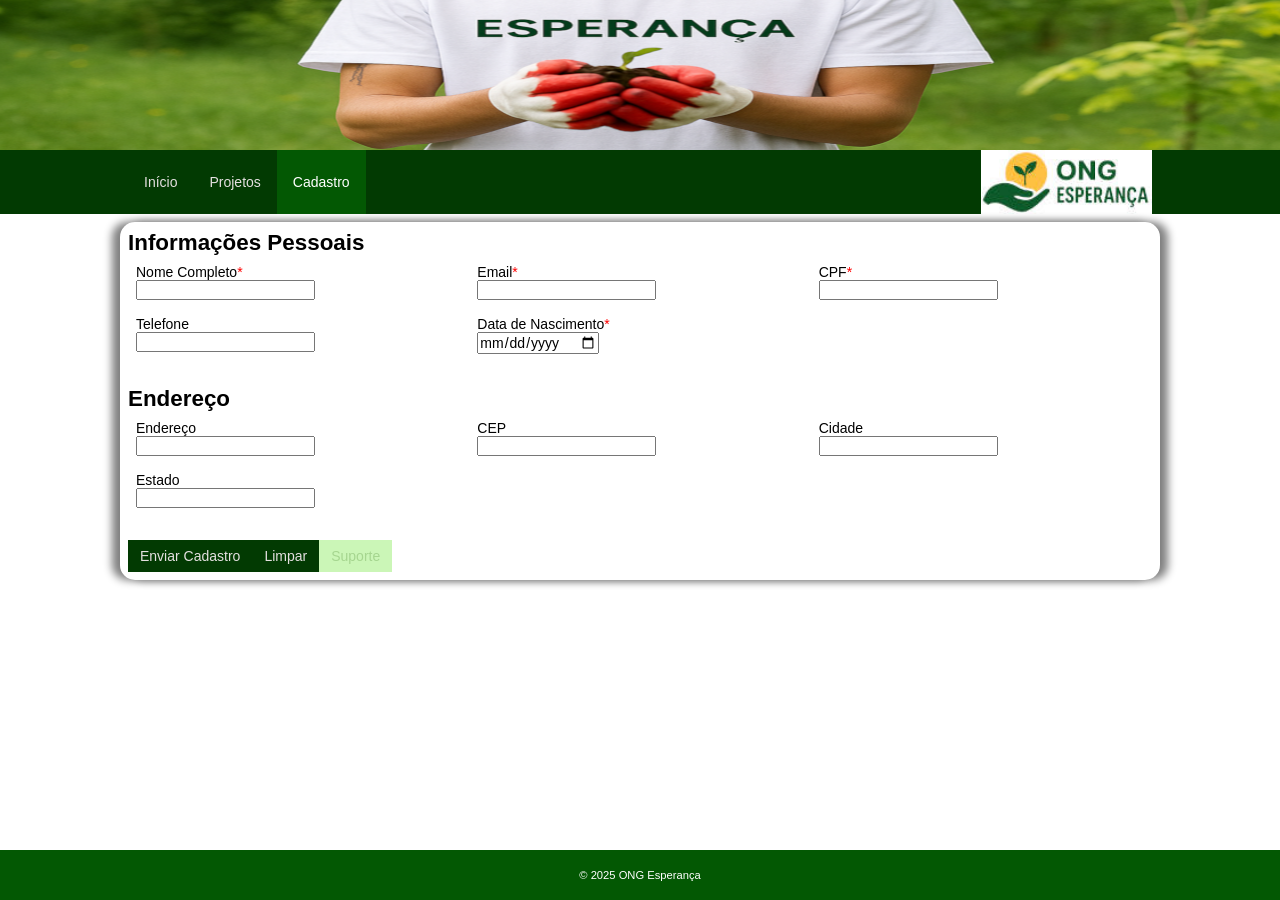
<file: Atividade4/cadastro.html>
<!DOCTYPE html><html lang="pt-BR"><head><meta charset="UTF-8"><meta name="viewport" content="width=device-width,initial-scale=1"><title>Cadastro de Voluntário - ONG Esperança</title><link rel="shortcut icon" href="assets/icones/ongesperanca.ico" type="image/x-icon"><link rel="stylesheet" href="style/index.css"><script type="text/javascript" src="script/util.js"></script><script type="text/javascript" src="script/cadastro.js"></script></head><body onload="initCadastro()"><div class="content"><header><div class="banner"></div><div class="topbar-container"><div class="topbar-content"><div class="menu-container"><nav class="menu"><ul><li><a href="index.html">Início</a></li><li><a href="projetos.html">Projetos</a></li><li><a class="menu-active" href="cadastro.html">Cadastro</a></li></ul></nav></div><div class="logo-container"><img src="assets/imagens/logo.jpg" alt="Logo da ONG Esperança"></div></div></div></header><main><div class="main-container"><div id="feedback-box" class="feedback-box hidden"></div><form><fieldset><legend>Informações Pessoais</legend><div class="grid grid-5"><div class="input-item"><label>Nome Completo<span class="red">*</span><input id="nome" type="text"></label></div><div class="input-item"><label>Email<span class="red">*</span><input id="email" type="email"></label></div><div class="input-item"><label>CPF<span class="red">*</span><input id="cpf" type="text"></label></div><div class="input-item"><label>Telefone <input id="telefone" type="text"></label></div><div class="input-item"><label>Data de Nascimento<span class="red">*</span><input id="data-nascimento" type="date"></label></div></div></fieldset><fieldset><legend>Endereço</legend><div class="grid grid-4"><div class="input-item"><label>Endereço <input id="endereco" type="text"></label></div><div class="input-item"><label>CEP <input id="cep" type="text"></label></div><div class="input-item"><label>Cidade <input id="cidade" type="text"></label></div><div class="input-item"><label>Estado <input id="estado" type="text"></label></div></div></fieldset><button type="button" onclick="enviarDados()">Enviar Cadastro</button><button type="reset">Limpar</button><button disabled="disabled">Suporte</button></form></div></main><footer><p>&copy; 2025 ONG Esperança</p></footer></div></body></html>
</file>
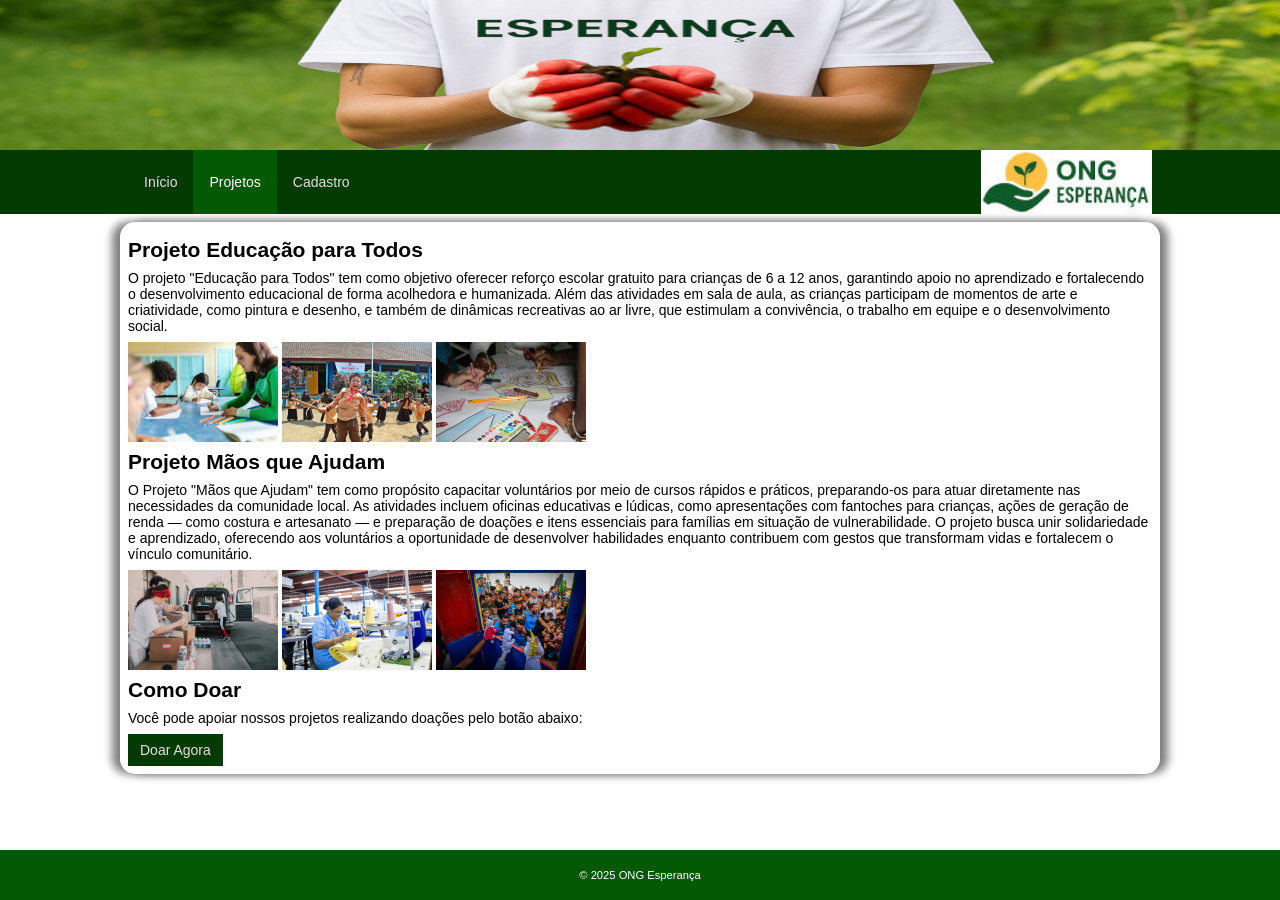
<file: Atividade4/projetos.html>
<!DOCTYPE html><html lang="pt-BR"><head><meta charset="UTF-8"><meta name="viewport" content="width=device-width,initial-scale=1"><title>Projetos Sociais - ONG Esperança</title><link rel="shortcut icon" href="assets/icones/ongesperanca.ico" type="image/x-icon"><link rel="stylesheet" href="style/index.css"><script type="text/javascript" src="script/util.js"></script><script type="text/javascript" src="script/projetos.js"></script></head><body onload="initProjetos()"><div class="content"><header><div class="banner"></div><div class="topbar-container"><div class="topbar-content"><div class="menu-container"><nav class="menu"><ul><li><a href="index.html">Início</a></li><li><a class="menu-active" href="projetos.html">Projetos</a></li><li><a href="cadastro.html">Cadastro</a></li></ul></nav></div><div class="logo-container"><img src="assets/imagens/logo.jpg" alt="Logo da ONG Esperança"></div></div></div></header><main><div class="main-container"><div id="projects-container"></div><section id="doacao"><h2>Como Doar</h2><p>Você pode apoiar nossos projetos realizando doações pelo botão abaixo:</p><button>Doar Agora</button></section></div></main><footer><p>&copy; 2025 ONG Esperança</p></footer></div></body></html>
</file>
<file: style/index.css>
* {
  font-family: Arial, Helvetica, sans-serif;
  margin: 0;
  padding: 0;
}
p {
  margin-bottom: 10px;
}
li {
  list-style-type: none;
}
button {
  padding: 8px 10px;
  background-color: #023a02;
  border: none;
  color: white;
}
button:hover {
  background-color: #035803;
}
footer {
  padding: 20px 0px;
  text-align: center;
  font-size: 12px;
}
.topbar-container {
  background-color: #023a02;
  display: flex;
  justify-content: center;
  height: 64px;
}
.topbar-content {
  width: 80%;
  display: flex;
  justify-content: space-between;
}
.menu {
  height: 100%;
  display: flex;
  justify-content: center;
}
.menu ul {
  width: 100%;
  display: flex;
  align-items: center;
}
.menu ul li {
  height: 100%;
}

.menu ul li a {
  display: flex;
  text-decoration: none;
  height: 100%;
  color: white;
  padding-left: 16px;
  padding-right: 16px;
  align-items: center;
}

.menu ul li a:hover,
.menu-active {
  background-color: #035803;
}

.logo-container {
  display: flex;
}

.banner {
  height: 150px;
  background-image: url("../assets/imagens/banner-site2.png");
  background-repeat: no-repeat;
  background-position: center;
  background-size: cover;
}
main {
  display: flex;
  flex-direction: column;
  align-items: center;
}
.main-container {
  width: 80%;
  box-shadow: -8px 0px 8px 0px gray, 8px 0px 8px 0px gray;
  padding: 10px;
  border-radius: 15px;
}

h2,
h3,
h1,
h4,
h5,
h6,
.main-container {
  margin: 10px 0px;
}

.justify {
  text-align: justify;
}

.proj-cont {
  display: flex;
  justify-content: center;
  gap: 4px;
}

.grid {
  display: grid;
}
.grid-4 {
  grid-template-columns: auto auto auto auto;
}
.grid-5 {
  grid-template-columns: auto auto auto auto auto;
}
.input-item {
  padding: 10px;
}
.input-item > label > input {
  display: block;
}

fieldset {
  border: none;
  margin-bottom: 25px;
}

legend {
  font-size: 25px;
  font-weight: bold;
}
</file>
<file: Atividade2/style/index.css>
@import url("./vars.css"); /* Variáveis CSS */
@import url("./reset.css"); /* Reset global */
@import url("./components.css"); /* Estilização de componentes HTML padrão */
@import url("./style.css"); /* Estilização personalizada */
@import url("./layout.css"); /* Regras de layout */
@import url("./responsive.css"); /* Regras de responsividade */
</file>
<file: Atividade4/style/index.css>
@import url(./vars.css);@import url(./reset.css);@import url(./components.css);@import url(./style.css);@import url(./layout.css);@import url(./responsive.css);
</file>
<file: Atividade3/style/index.css>
@import url("./vars.css"); /* Variáveis CSS */
@import url("./reset.css"); /* Reset global */
@import url("./components.css"); /* Estilização de componentes HTML padrão */
@import url("./style.css"); /* Estilização personalizada */
@import url("./layout.css"); /* Regras de layout */
@import url("./responsive.css"); /* Regras de responsividade */
</file>
